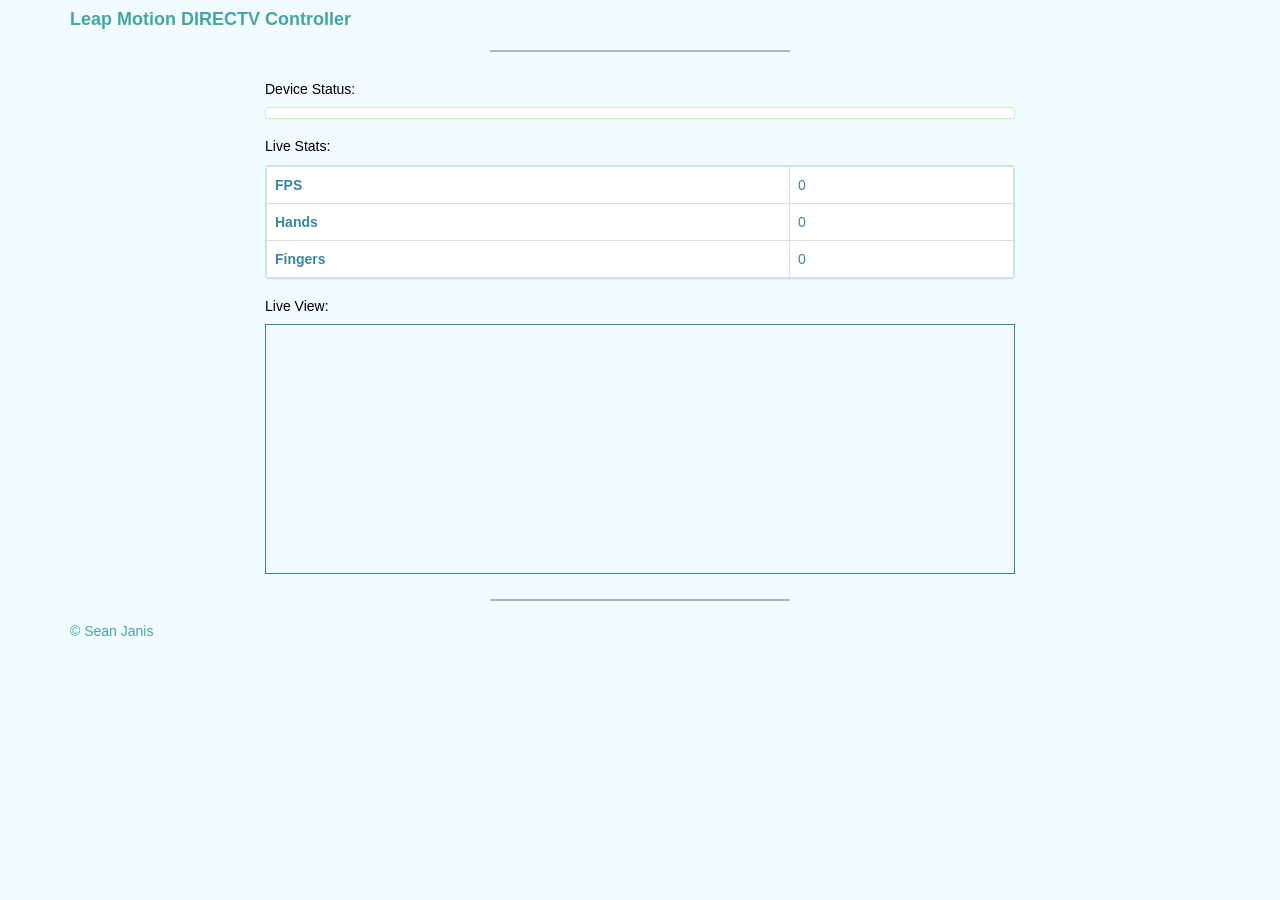
<file: public/index.html>
<!DOCTYPE html>
<html lang="en" ng-app="app.leapangular" ng-controller="MainCtrl" ng-csp>
  <head>
    <meta charset="utf-8">
    <title>LeapDebug</title>
    <meta name="description" content="">
    <meta name="author" content="">
    <meta name="viewport" content="width=device-width, initial-scale=1.0">

    <!-- Bootstrap 3.0 -->
    <link rel="stylesheet" href="css/bootstrap.min.css">
    <link rel="stylesheet" href="css/app.css">
    <link rel="stylesheet" href="css/animate.min.css">
  </head>
  <body>
    <div class="container">

      <div class="header">
        <h4 class="logo-header-text">Leap Motion DIRECTV Controller</h4>
      </div>

      <hr>

      <!-- Main content block -->
      <div class="container"></div>

      <div ng-view></div>

      <hr>

      <div class="footer-text">
          <p>&copy; Sean Janis</p>
      </div>

    </div>

  </body>


  <!-- The HTML5 shim, for IE6-8 support of HTML elements -->
  <!--[if lt IE 9]>
    <script src="http://html5shim.googlecode.com/svn/trunk/html5.js"></script>
  <![endif]-->

    <script src="js/vendor/jquery.min.js"></script>
    <script src="js/vendor/bootstrap.min.js"></script>
    <script src="js/angular/lib/angular.min.js"></script>
    <script src="js/angular/lib/angular-route.min.js"></script>
    <script src="js/angular/lib/angular-webstorage.js"></script>
    <script src="js/vendor/leap-0.4.3.min.js"></script>
    <script src="js/vendor/leap-plugins-0.1.3.min.js"></script>
    <script src="js/vendor/dtv.remote.api-min.js"></script>
    <script src="js/core/leap_handler.js"></script>
    <script src="js/angular/app.js"></script>
    <script src="js/angular/directives.js"></script>
    <script src="js/angular/controllers/controllers.js"></script>
    <script src="js/angular/controllers/c_view_live.js"></script>
    <script src="js/angular/routes.js"></script>

</html>
</file>
<file: public/css/app.css>
body {
  background-color: rgba(225, 248, 255, 0.43);
  color: #3A869C;
}

hr {
  border: 0;
  color: #f00;
  background-color: #a9babf;
  height: 2px;
  width: 300px;
}

.div-center {
  margin-left:auto;
  margin-right:auto;
}

.btn-default:focus,
.btn-default.active,
.btn-default:active {
  color: #ffffff;
  background-color: #5bc0de;
  border-color: #46b8da;
}

.btn-group-tabs {
  margin: 0 auto;
  text-align: center;
}

.logo-header-text {
  color: #45a6a3;
  font-weight: bold;
}

.panel-body {
  padding: 0px;
}

.panel-inner-content {
  width: 90%;
  max-width: 750px;
  margin: 0 auto;
}

.canvas-live-tracking {
  height: 250px;
  width: 100%;
  border: 1px solid #3A869C;
}

.static-device-status {
  color: #000000;
}

.dynamic-device-status {
  color: #49a665;
  text-align: center;
  font-size: 16px;
}

.dynamic-device-status-inactive {
  color: #bbbbbb;
  text-align: center;
  font-size: 16px;
}

.footer-text {
  color: #45a6a3;
}
</file>
